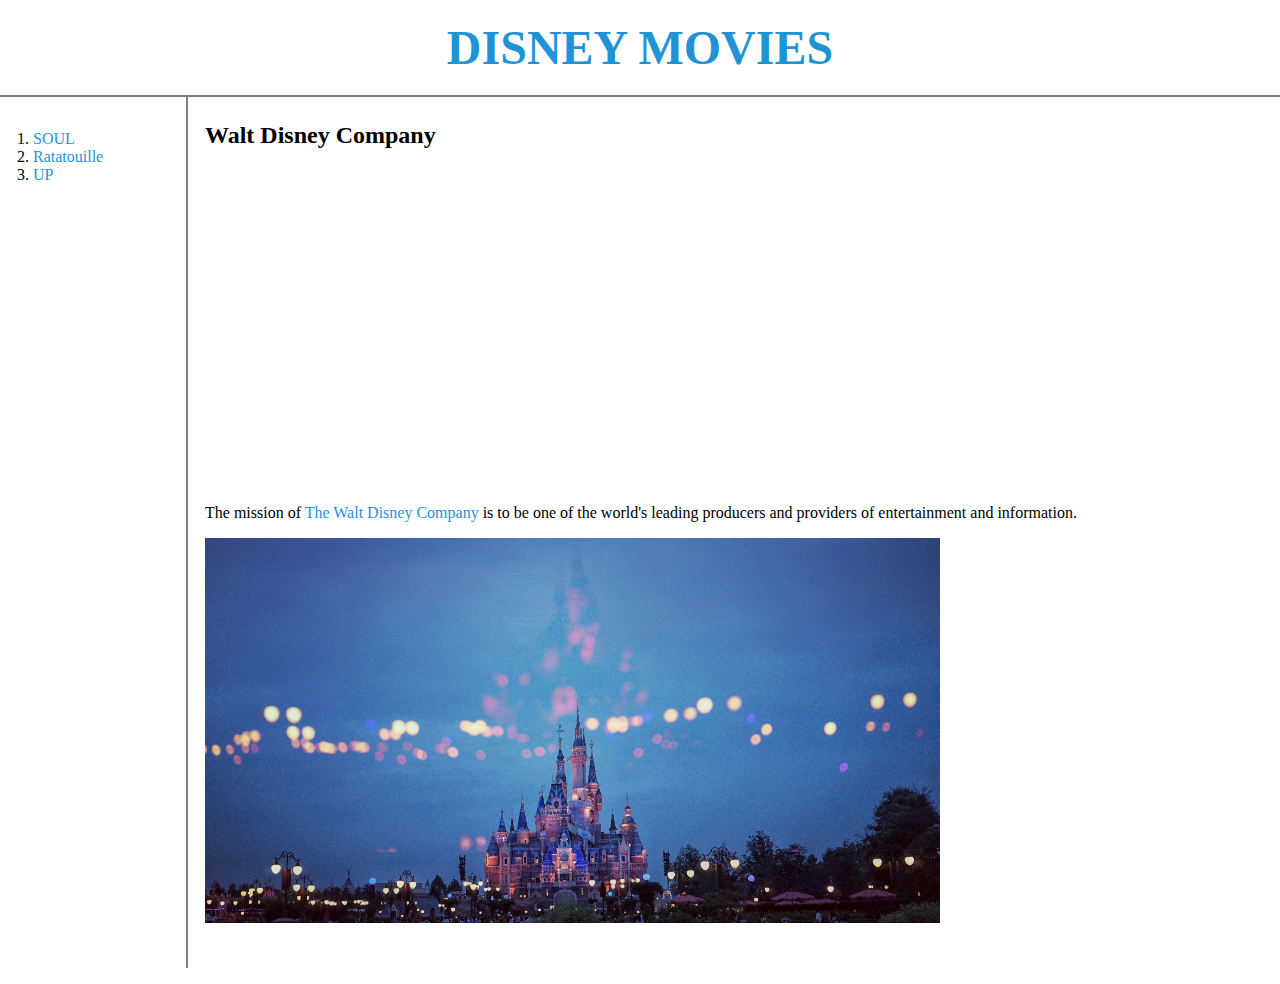
<file: index.html>
<!doctype html>
<html>
<head>
	<!-- Google tag (gtag.js) -->
<script async src="https://www.googletagmanager.com/gtag/js?id=G-T37WD99LNN"></script>
<script>
  window.dataLayer = window.dataLayer || [];
  function gtag(){dataLayer.push(arguments);}
  gtag('js', new Date());

  gtag('config', 'G-T37WD99LNN');
</script>
	<title>Disney MOVIES</title>
	<meta charset="utf-8">
	<link rel="stylesheet" href="style.css">
</head>
<body>
		<h1><a href="index.html">DISNEY MOVIES</a></h1>
		<div id="grid">
			<ol>	
				<li><a href="1.html">SOUL</a></li>
				<li><a href="2.html">Ratatouille</a></li>
				<li><a href="3.html">UP</a></li>
			</ol>


<!--
	<ol>
	<h1><a href="index.html"><font color="red">DISNEY MOVIES</font></a></h1>
		<li><a href="1.html"><font color="red">SOUL</font></a></li>
		<li><a href="2.html"><font color="red">Ratatouille</font></a></li>
		<li><a href="3.html"><font color="red">UP</font></a></li>
	</ol>
-->
		<div id="article">
			<h2>Walt Disney Company</h2>
			<p>
			<iframe width="560" height="315" src="https://www.youtube.com/embed/4-o6y5VPXkM?si=VbDK5XORMEyKtL3_" title="YouTube video player" frameborder="0" allow="accelerometer; autoplay; clipboard-write; encrypted-media; gyroscope; picture-in-picture; web-share" referrerpolicy="strict-origin-when-cross-origin" allowfullscreen></iframe>
			</p>
			The mission of <a href="https://thewaltdisneycompany.com/" target="_blank" title="Disney">The Walt Disney Company</a> is to be one of the world's leading producers and providers of entertainment and information.	
			<p> <img src="disney.jpg" width="70%"></p>
		</div>
		</div>

<!-- Disqus -->
<p>
<div id="disqus_thread"></div>
<script>
    /**
    *  RECOMMENDED CONFIGURATION VARIABLES: EDIT AND UNCOMMENT THE SECTION BELOW TO INSERT DYNAMIC VALUES FROM YOUR PLATFORM OR CMS.
    *  LEARN WHY DEFINING THESE VARIABLES IS IMPORTANT: https://disqus.com/admin/universalcode/#configuration-variables    */
    /*
    var disqus_config = function () {
    this.page.url = PAGE_URL;  // Replace PAGE_URL with your page's canonical URL variable
    this.page.identifier = PAGE_IDENTIFIER; // Replace PAGE_IDENTIFIER with your page's unique identifier variable
    };
    */
    (function() { // DON'T EDIT BELOW THIS LINE
    var d = document, s = d.createElement('script');
    s.src = 'https://web1-yqrpxmfcc5.disqus.com/embed.js';
    s.setAttribute('data-timestamp', +new Date());
    (d.head || d.body).appendChild(s);
    })();
</script>
<noscript>Please enable JavaScript to view the <a href="https://disqus.com/?ref_noscript">comments powered by Disqus.</a></noscript>
</p>

<p>
<!--Start of Tawk.to Script-->
<script type="text/javascript">
var Tawk_API=Tawk_API||{}, Tawk_LoadStart=new Date();
(function(){
var s1=document.createElement("script"),s0=document.getElementsByTagName("script")[0];
s1.async=true;
s1.src='https://embed.tawk.to/665bcb9a981b6c5647774dd5/1hvb96lcn';
s1.charset='UTF-8';
s1.setAttribute('crossorigin','*');
s0.parentNode.insertBefore(s1,s0);
})();
</script>
<!--End of Tawk.to Script-->
</p>

</body>
</html>
</file>
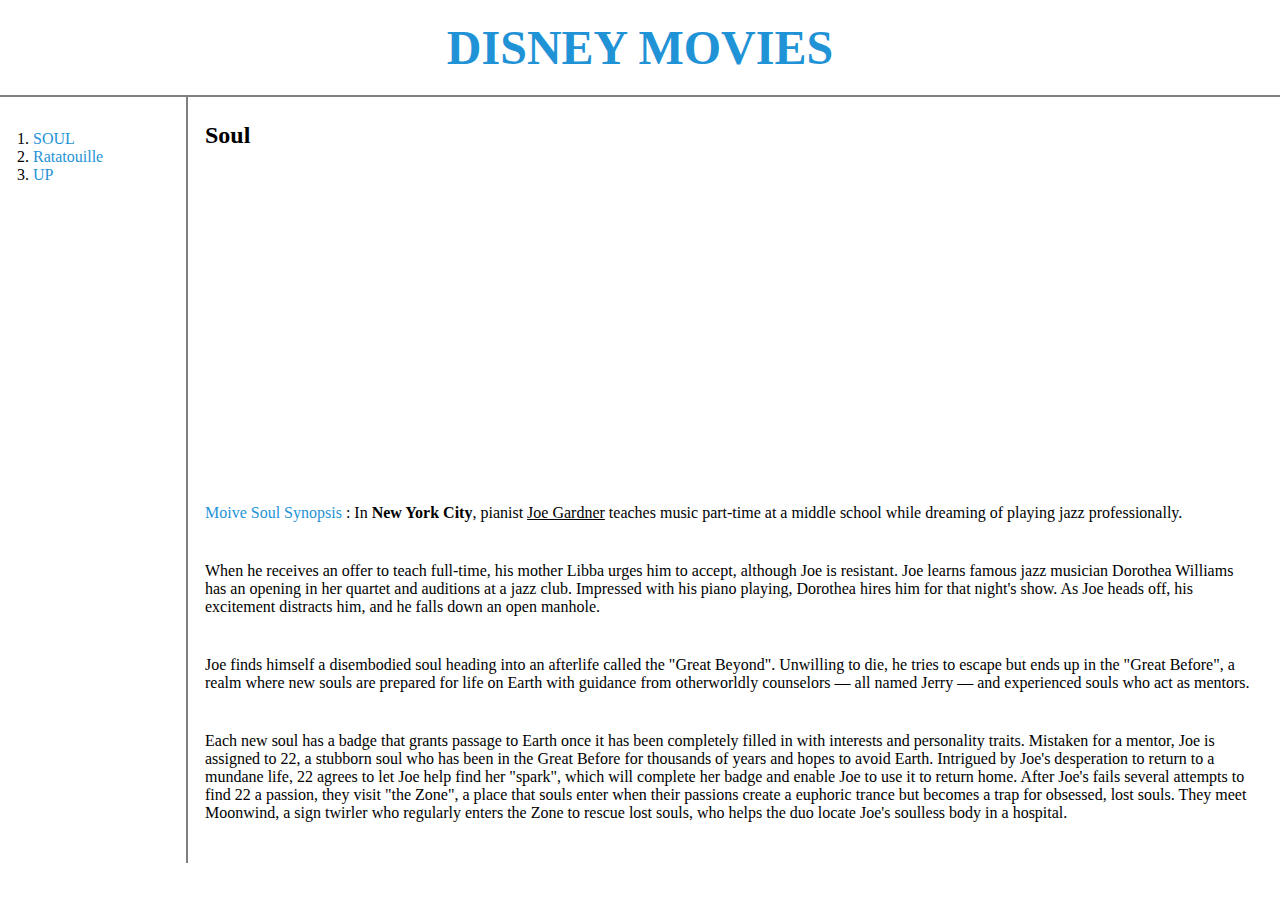
<file: 1.html>
<!doctype html>
<html>
<head>
<!-- Google tag (gtag.js) -->
<script async src="https://www.googletagmanager.com/gtag/js?id=G-T37WD99LNN"></script>
<script>
  window.dataLayer = window.dataLayer || [];
  function gtag(){dataLayer.push(arguments);}
  gtag('js', new Date());

  gtag('config', 'G-T37WD99LNN');
</script>

	<title>Disney Movies</title>
	<meta charset="utf-8">
	<link rel="stylesheet" href="style.css">
</head>
<body>

	<h1><a href="index.html">DISNEY MOVIES</a></h1>
	<div id="grid">
		<ol>
			<li><a href="1.html">SOUL</a></li>
			<li><a href="2.html">Ratatouille</a></li>
			<li><a href="3.html">UP</a></li>
		</ol>

<!-- Name -->
		<div id="article">
			<h2>Soul</h2>
			<p><iframe width="560" height="315" src="https://www.youtube.com/embed/xOsLIiBStEs?si=dJ3CMjfrcucEsXRz" title="YouTube video player" frameborder="0" allow="accelerometer; autoplay; clipboard-write; encrypted-media; gyroscope; picture-in-picture; web-share" referrerpolicy="strict-origin-when-cross-origin" allowfullscreen></iframe></p>
			<p><a href="https://www.imdb.com/title/tt2948372/" target="_blank" title="imdb website">Moive Soul Synopsis</a> : In <strong>New York City</strong>, pianist <u>Joe Gardner</u> teaches music part-time at a middle school while dreaming of playing jazz professionally.</p>
			<p style="margin-top: 40px;">When he receives an offer to teach full-time, his mother Libba urges him to accept, although Joe is resistant. Joe learns famous jazz musician Dorothea Williams has an opening in her quartet and auditions at a jazz club. Impressed with his piano playing, Dorothea hires him for that night's show. As Joe heads off, his excitement distracts him, and he falls down an open manhole.</p>
			<p style="margin-top: 40px;">Joe finds himself a disembodied soul heading into an afterlife called the "Great Beyond". Unwilling to die, he tries to escape but ends up in the "Great Before", a realm where new souls are prepared for life on Earth with guidance from otherworldly counselors — all named Jerry — and experienced souls who act as mentors. </p>
			<p style="margin-top: 40px;">Each new soul has a badge that grants passage to Earth once it has been completely filled in with interests and personality traits. Mistaken for a mentor, Joe is assigned to 22, a stubborn soul who has been in the Great Before for thousands of years and hopes to avoid Earth. Intrigued by Joe's desperation to return to a mundane life, 22 agrees to let Joe help find her "spark", which will complete her badge and enable Joe to use it to return home. After Joe's fails several attempts to find 22 a passion, they visit "the Zone", a place that souls enter when their passions create a euphoric trance but becomes a trap for obsessed, lost souls. They meet Moonwind, a sign twirler who regularly enters the Zone to rescue lost souls, who helps the duo locate Joe's soulless body in a hospital.</p>
		</div>
	</div>

<!-- Disqus -->
<p>
<div id="disqus_thread"></div>
<script>
    /**
    *  RECOMMENDED CONFIGURATION VARIABLES: EDIT AND UNCOMMENT THE SECTION BELOW TO INSERT DYNAMIC VALUES FROM YOUR PLATFORM OR CMS.
    *  LEARN WHY DEFINING THESE VARIABLES IS IMPORTANT: https://disqus.com/admin/universalcode/#configuration-variables    */
    /*
    var disqus_config = function () {
    this.page.url = PAGE_URL;  // Replace PAGE_URL with your page's canonical URL variable
    this.page.identifier = PAGE_IDENTIFIER; // Replace PAGE_IDENTIFIER with your page's unique identifier variable
    };
    */
    (function() { // DON'T EDIT BELOW THIS LINE
    var d = document, s = d.createElement('script');
    s.src = 'https://web1-yqrpxmfcc5.disqus.com/embed.js';
    s.setAttribute('data-timestamp', +new Date());
    (d.head || d.body).appendChild(s);
    })();
</script>
<noscript>Please enable JavaScript to view the <a href="https://disqus.com/?ref_noscript">comments powered by Disqus.</a></noscript>
</p>

<p>
<!--Start of Tawk.to Script-->
<script type="text/javascript">
var Tawk_API=Tawk_API||{}, Tawk_LoadStart=new Date();
(function(){
var s1=document.createElement("script"),s0=document.getElementsByTagName("script")[0];
s1.async=true;
s1.src='https://embed.tawk.to/665bcb9a981b6c5647774dd5/1hvb96lcn';
s1.charset='UTF-8';
s1.setAttribute('crossorigin','*');
s0.parentNode.insertBefore(s1,s0);
})();
</script>
<!--End of Tawk.to Script-->
</p>

</body>
</html>
</file>
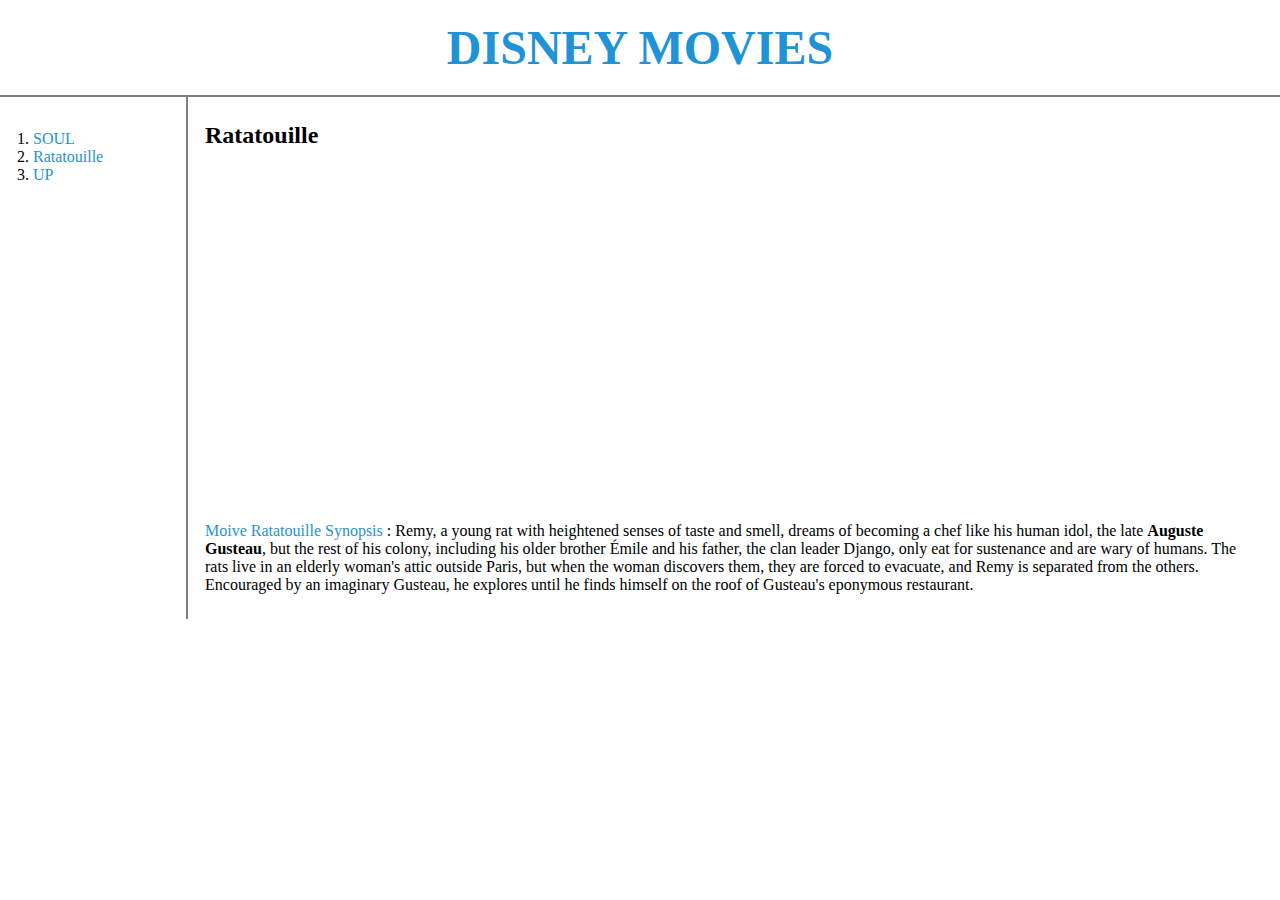
<file: 2.html>
<!doctype html>
<html>
<head>
<!-- Google tag (gtag.js) -->
<script async src="https://www.googletagmanager.com/gtag/js?id=G-T37WD99LNN"></script>
<script>
  window.dataLayer = window.dataLayer || [];
  function gtag(){dataLayer.push(arguments);}
  gtag('js', new Date());

  gtag('config', 'G-T37WD99LNN');
</script>

	<title>Disney Movies</title>
	<meta charset="utf-8">
	<link rel="stylesheet" href="style.css">
</head>
<body>
	<h1><a href="index.html">DISNEY MOVIES</a></h1>
	<div id="grid">
		<ol>
			<li><a href="1.html">SOUL</a></li>
			<li><a href="2.html">Ratatouille</a></li>
			<li><a href="3.html">UP</a></li>
		</ol>

		<div id="article">
			<h2>Ratatouille</h2>
			<p><iframe width="560" height="315" src="https://www.youtube.com/embed/5m7SGjJo7c4?si=pAJLlJC4fJijXLr1" title="YouTube video player" frameborder="0" allow="accelerometer; autoplay; clipboard-write; encrypted-media; gyroscope; picture-in-picture; web-share" referrerpolicy="strict-origin-when-cross-origin" allowfullscreen></iframe></p>
			<br><a href="https://www.imdb.com/title/tt0382932/?ref_=fn_al_tt_1" target="_blank" title="imdb website">Moive Ratatouille Synopsis</a> :
			Remy, a young rat with heightened senses of taste and smell, dreams of becoming a chef like his human idol, the late <strong>Auguste Gusteau</strong>, but the rest of his colony, including his older brother Émile and his father, the clan leader Django, only eat for sustenance and are wary of humans. The rats live in an elderly woman's attic outside Paris, but when the woman discovers them, they are forced to evacuate, and Remy is separated from the others. Encouraged by an imaginary Gusteau, he explores until he finds himself on the roof of Gusteau's eponymous restaurant.
		</div>
	</div>

<!-- Disqus -->
<p>
<div id="disqus_thread"></div>
<script>
    /**
    *  RECOMMENDED CONFIGURATION VARIABLES: EDIT AND UNCOMMENT THE SECTION BELOW TO INSERT DYNAMIC VALUES FROM YOUR PLATFORM OR CMS.
    *  LEARN WHY DEFINING THESE VARIABLES IS IMPORTANT: https://disqus.com/admin/universalcode/#configuration-variables    */
    /*
    var disqus_config = function () {
    this.page.url = PAGE_URL;  // Replace PAGE_URL with your page's canonical URL variable
    this.page.identifier = PAGE_IDENTIFIER; // Replace PAGE_IDENTIFIER with your page's unique identifier variable
    };
    */
    (function() { // DON'T EDIT BELOW THIS LINE
    var d = document, s = d.createElement('script');
    s.src = 'https://web1-yqrpxmfcc5.disqus.com/embed.js';
    s.setAttribute('data-timestamp', +new Date());
    (d.head || d.body).appendChild(s);
    })();
</script>
<noscript>Please enable JavaScript to view the <a href="https://disqus.com/?ref_noscript">comments powered by Disqus.</a></noscript>
</p>

<p>
<!--Start of Tawk.to Script-->
<script type="text/javascript">
var Tawk_API=Tawk_API||{}, Tawk_LoadStart=new Date();
(function(){
var s1=document.createElement("script"),s0=document.getElementsByTagName("script")[0];
s1.async=true;
s1.src='https://embed.tawk.to/665bcb9a981b6c5647774dd5/1hvb96lcn';
s1.charset='UTF-8';
s1.setAttribute('crossorigin','*');
s0.parentNode.insertBefore(s1,s0);
})();
</script>
<!--End of Tawk.to Script-->
</p>


</body>
</html>
</file>
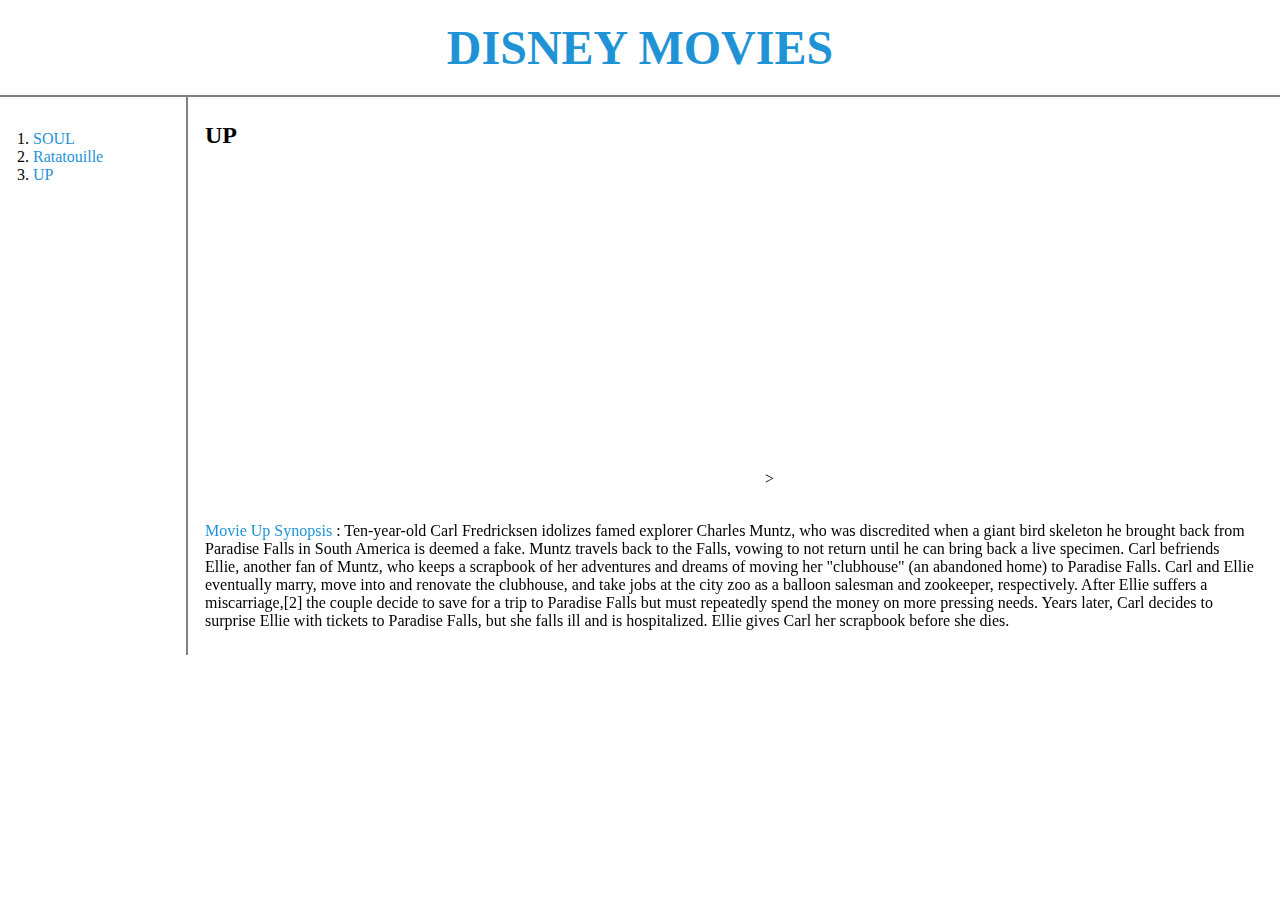
<file: 3.html>
<!doctype html>
<html>
<head>
<!-- Google tag (gtag.js) -->
<script async src="https://www.googletagmanager.com/gtag/js?id=G-T37WD99LNN"></script>
<script>
  window.dataLayer = window.dataLayer || [];
  function gtag(){dataLayer.push(arguments);}
  gtag('js', new Date());

  gtag('config', 'G-T37WD99LNN');
</script>

	<title>Disney Movies</title>
	<meta charset="utf-8">
	<link rel="stylesheet" href="style.css">
</head>
<body>
	<h1><a href="index.html">DISNEY MOVIES</a></h1>
	<div id="grid">
		<ol>
			<li><a href="1.html">SOUL</a></li>
			<li><a href="2.html">Ratatouille</a></li>
			<li><a href="3.html">UP</a></li>
		</ol>

		<div id="article">
			<h2>UP</h2>
			<p><iframe width="560" height="315" src="https://www.youtube.com/embed/pynau4O26Uw?si=SYJbd8qX1p9YgH3r" title="YouTube video player" frameborder="0" allow="accelerometer; autoplay; clipboard-write; encrypted-media; gyroscope; picture-in-picture; web-share" referrerpolicy="strict-origin-when-cross-origin" allowfullscreen></iframe>></p>
			<br><a href="https://www.imdb.com/title/tt1049413/" target="_blank" title="imdb website">Movie Up Synopsis</a> : 
			Ten-year-old Carl Fredricksen idolizes famed explorer Charles Muntz, who was discredited when a giant bird skeleton he brought back from Paradise Falls in South America is deemed a fake. Muntz travels back to the Falls, vowing to not return until he can bring back a live specimen. Carl befriends Ellie, another fan of Muntz, who keeps a scrapbook of her adventures and dreams of moving her "clubhouse" (an abandoned home) to Paradise Falls. Carl and Ellie eventually marry, move into and renovate the clubhouse, and take jobs at the city zoo as a balloon salesman and zookeeper, respectively. After Ellie suffers a miscarriage,[2] the couple decide to save for a trip to Paradise Falls but must repeatedly spend the money on more pressing needs. Years later, Carl decides to surprise Ellie with tickets to Paradise Falls, but she falls ill and is hospitalized. Ellie gives Carl her scrapbook before she dies.
		</div>
	</div>

<!-- Disqus -->
<p>
<div id="disqus_thread"></div>
<script>
    /**
    *  RECOMMENDED CONFIGURATION VARIABLES: EDIT AND UNCOMMENT THE SECTION BELOW TO INSERT DYNAMIC VALUES FROM YOUR PLATFORM OR CMS.
    *  LEARN WHY DEFINING THESE VARIABLES IS IMPORTANT: https://disqus.com/admin/universalcode/#configuration-variables    */
    /*
    var disqus_config = function () {
    this.page.url = PAGE_URL;  // Replace PAGE_URL with your page's canonical URL variable
    this.page.identifier = PAGE_IDENTIFIER; // Replace PAGE_IDENTIFIER with your page's unique identifier variable
    };
    */
    (function() { // DON'T EDIT BELOW THIS LINE
    var d = document, s = d.createElement('script');
    s.src = 'https://web1-yqrpxmfcc5.disqus.com/embed.js';
    s.setAttribute('data-timestamp', +new Date());
    (d.head || d.body).appendChild(s);
    })();
</script>
<noscript>Please enable JavaScript to view the <a href="https://disqus.com/?ref_noscript">comments powered by Disqus.</a></noscript>
</p>

<p>
<!--Start of Tawk.to Script-->
<script type="text/javascript">
var Tawk_API=Tawk_API||{}, Tawk_LoadStart=new Date();
(function(){
var s1=document.createElement("script"),s0=document.getElementsByTagName("script")[0];
s1.async=true;
s1.src='https://embed.tawk.to/665bcb9a981b6c5647774dd5/1hvb96lcn';
s1.charset='UTF-8';
s1.setAttribute('crossorigin','*');
s0.parentNode.insertBefore(s1,s0);
})();
</script>
<!--End of Tawk.to Script-->
</p>


</body>
</html>
</file>
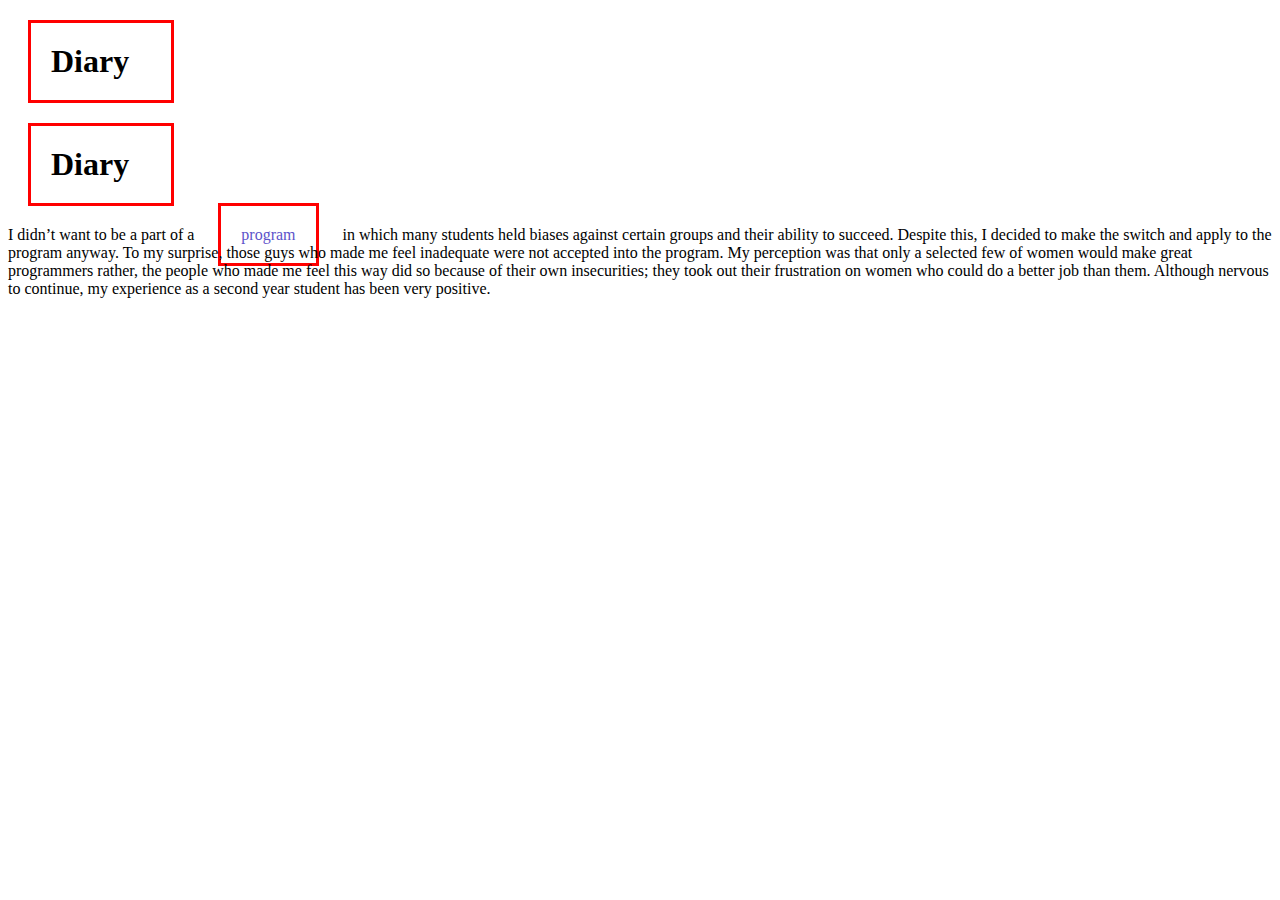
<file: box.html>
<!DOCTYPE html>
<html>
<head>
	<meta charset="UTF-8">
	<title></title>
<style>
h1,a {
border: 3px solid red;
padding: 20px;
margin: 20px;
width: 100px;
}
/*inline element */
a {
color:rgb(93, 83, 202);
text-decoration: none;
}
</style>
</head>

<body>
	<h1>Diary</h1>
	<h1>Diary</h1>
	I didn’t want to be a part of a <a href="https://web.archive.org/web/20190316211038/https://code.likeagirl.io/i-love-coding-but-i-almost-missed-out-cdf77fb7f78f?gi=6f6b46033af2">program</a> in which many students held biases against certain groups and their ability to succeed. Despite this, I decided to make the switch and apply to the program anyway. To my surprise, those guys who made me feel inadequate were not accepted into the program. My perception was that only a selected few of women would make great programmers rather, the people who made me feel this way did so because of their own insecurities; they took out their frustration on women who could do a better job than them. Although nervous to continue, my experience as a second year student has been very positive.
</body>
</html>
</file>
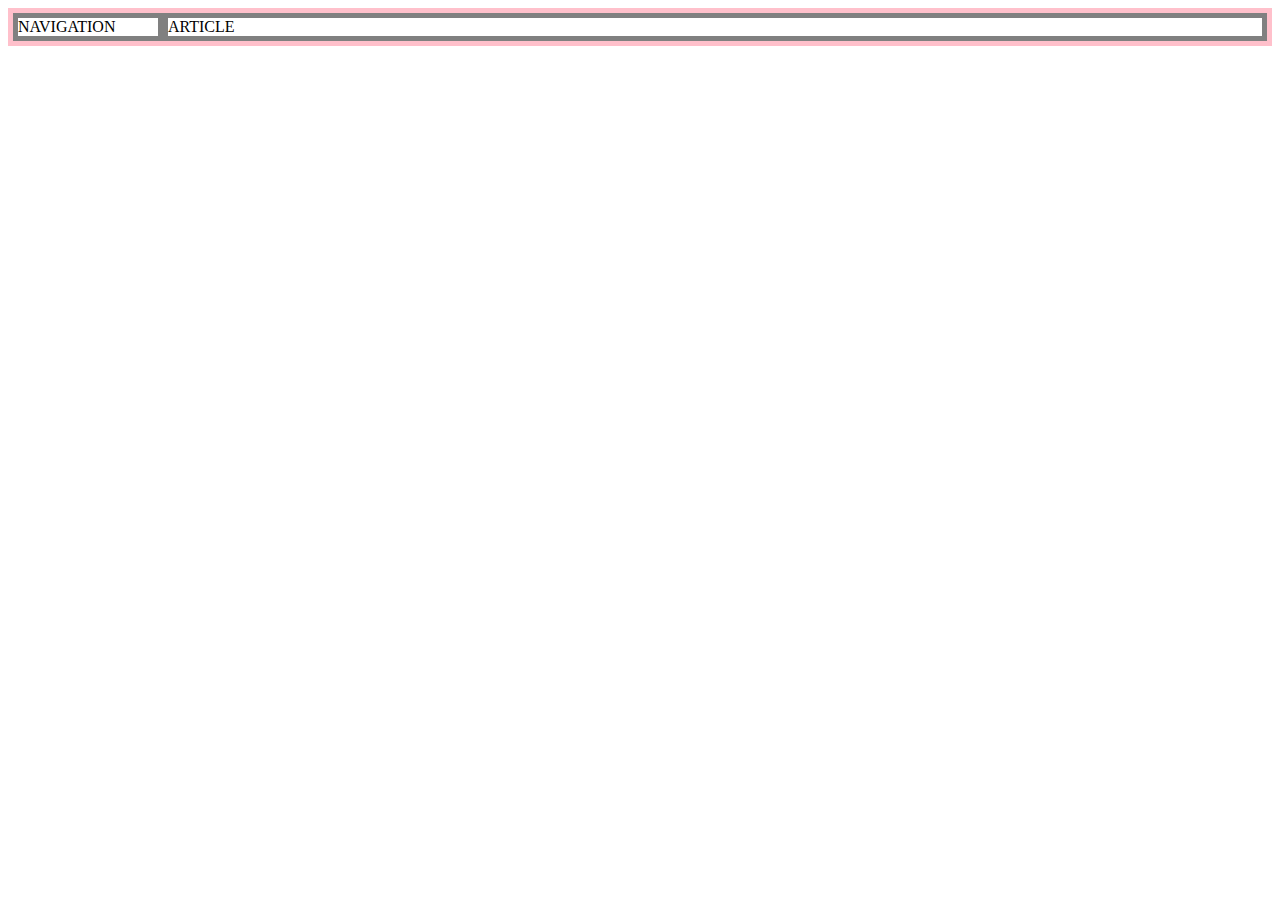
<file: grid.html>
<!DOCTYPE html>
<html>
<head>
	<meta charset="UTF-8">
	<title></title>
	<style>
	div {
	border:5px solid gray;
	}
	#grid {
	border: 5px solid pink;
	display:grid;
	grid-template-columns: 150px 1fr;

	}
	</style>
</head>
<body>
<div id="grid">
	<div>NAVIGATION</div>
	<div>ARTICLE</div>
</div>
</body>
</html>
</file>
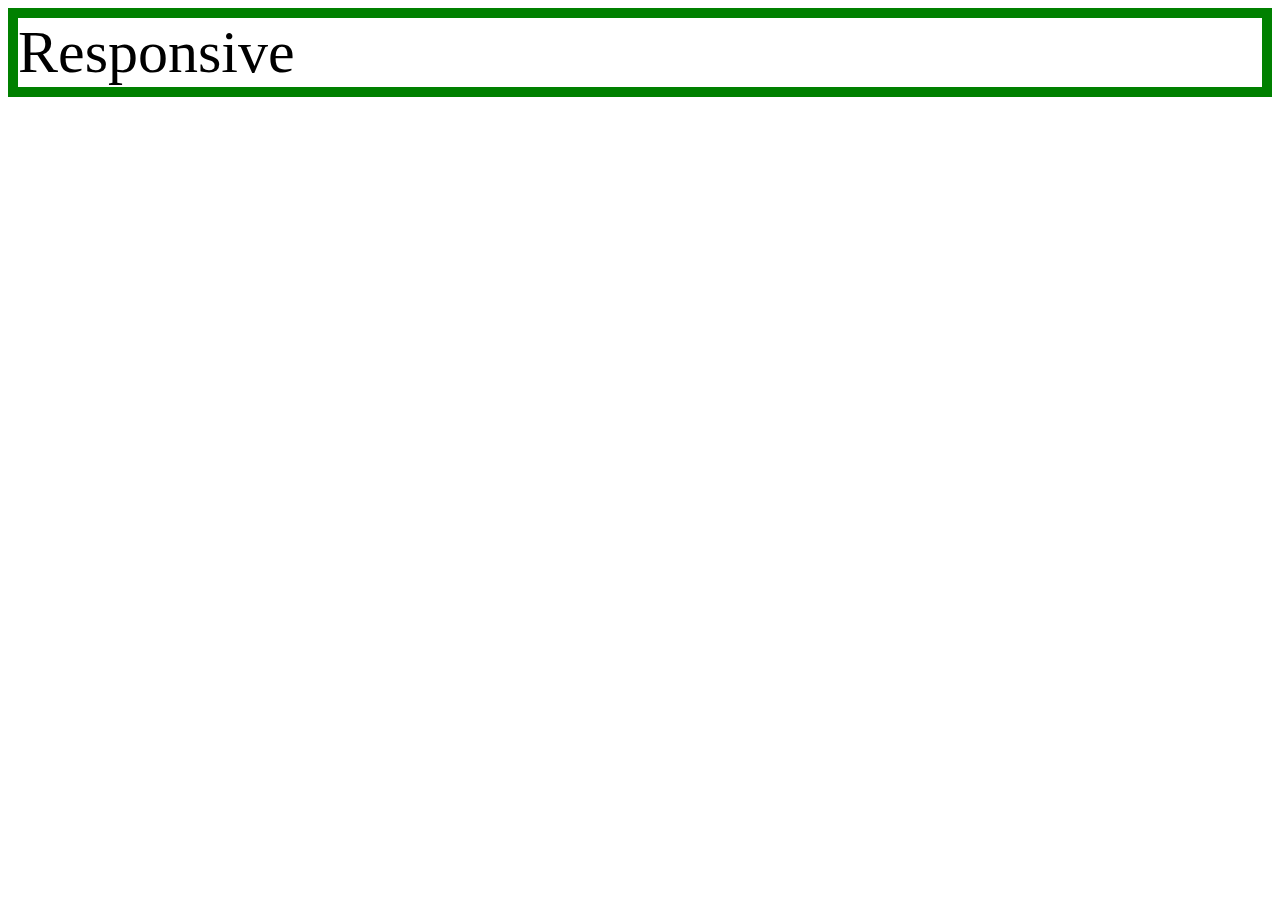
<file: mediaquery.html>
<!DOCTYPE html>
<html>
<head>
	<meta charset="UTF-8">
	<title></title>
	<style>
		div {
		border:10px solid green;
		font-size:60px
		}
		@media(max-width:450px) {
		div{
		display:none;}
		}
	</style>
</head>
<body>
<div>
	Responsive	
</div>
</body>
</html>
</file>
<file: style.css>
a {
	color:rgb(31, 147, 214);
	text-decoration: none;
	}
	body {
	margin:0;
	}
	h1 {
	font-size:300%;
	text-align: center;
	border-bottom: 2px solid gray;
	margin:0;
	padding:20px;
	}
	ol {
	border-right:2px solid gray;
	width:120px;
	margin:0;
	padding:33px;
	}
	#grid {
	display:grid;
	grid-template-columns: 180px 1fr;
	}
	#grid ol {
	padding-left:33px;
	}
	#grid #article {
	padding:25px;
	}
	h2 {
	margin-top:0;
	}
	@media(max-width:700px) {
	#grid {
	display:block;}
	ol {
	border-right:none;
	}
	h1 {
	border-bottom: none;
	}
</file>
